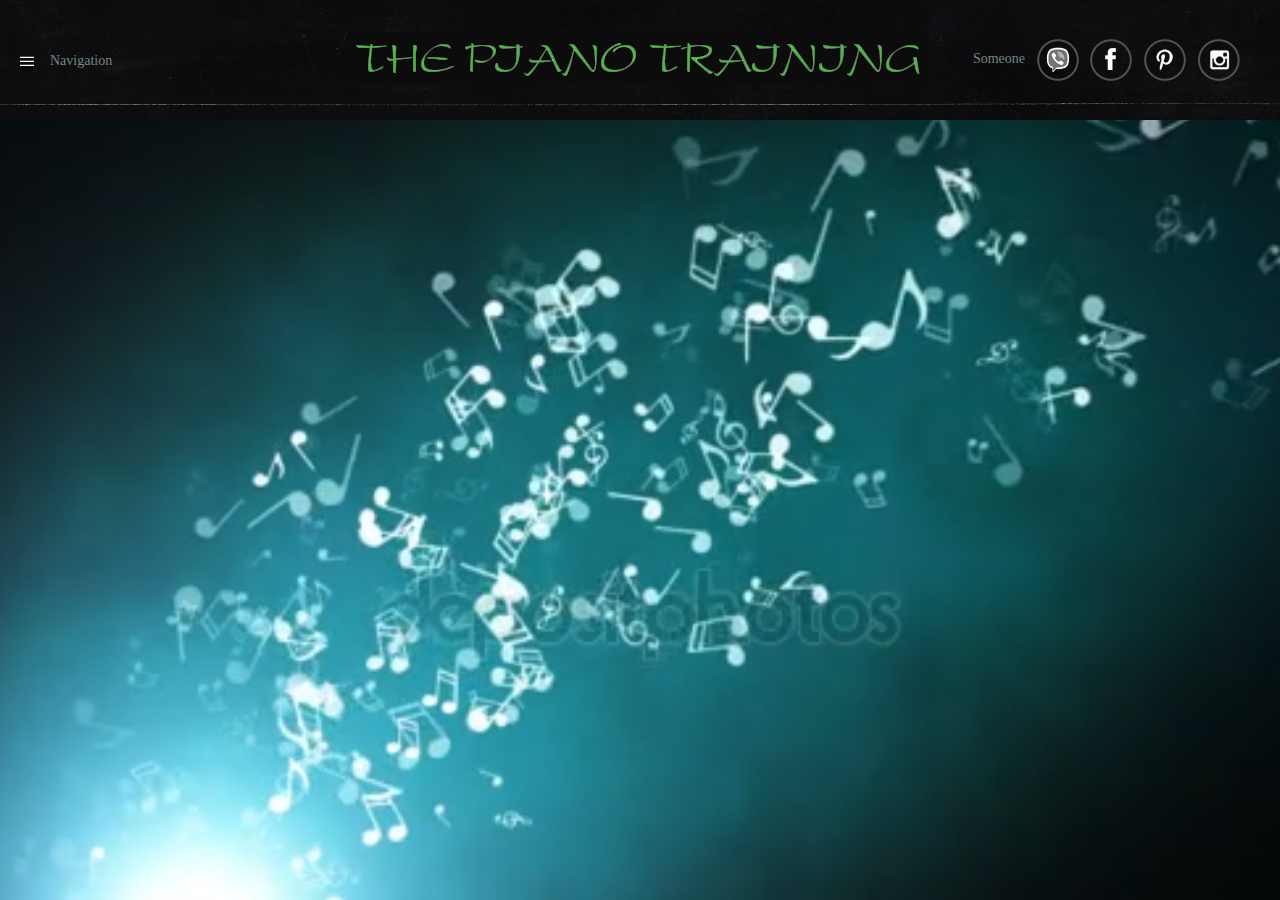
<file: index.html>
<!DOCTYPE html>
<html lang="en">
<head>
  <meta charset="UTF-8">
  <title>The Piano Training</title>
    <link rel="stylesheet" type="text/css" href="./css/style_intro.css"/>
    <script type="text/javascript" src="js/jquery-3.1.1.min.js"></script>
    <script src="js/Intro/jquery.backgroundvideo.min.js"></script> <!--скрипт для фонового видео с GitHub-->
    <script src="js/Intro/setBackgroundVideo.js"></script> <!--устанавливает параметры для фонового видео-->
</head>
<body>
<div id="header"> <!--https://racket.net.au/design/-->
    <div class="inner_box flex_container">
        <div class="box">
            <div class="nav_link_box" onclick="showBlockMenu('nav_box', 'inline-block', form, null)">
                <a href="#" class="nav_link">Navigation</a>
            </div>
        </div>
        <div class="box">
            <div id="logo">
                <a href="#">
                    <img src="images/logo.png" alt="">
                </a>
            </div>
        </div>
        <div class="box">
            <div class="icon_box">
                <!--span>Someone</span-->
                <nav class="side containers">
                    <div id="nav_hidden">
                        <span>Someone</span>
                        <a id="vb_pk" href="viber://chat?number=+380665679431" title="Viber"><img src="images/icon_footer11.png" alt="Viber"></a>
                        <a id="vb_mb" href="viber://add?number=380665679431" title="Viber"><img src="images/icon_footer11.png" alt="Viber"></a>
                        <a href="#"><img src="images/icon_footer2.png" alt="Facebook"></a>
                        <a href="#"><img src="images/icon_footer3.png" alt="Pinterest"></a>
                        <a href="#"><img src="images/icon_footer4.png" alt="Instagram"></a>
                    </div>
                    <div id="nav_show">
                        <div id="close" class="menu">Someone</div>
                            <ul class="menu" id="ul_someone">
                                <li><a id="vb_pk" href="viber://chat?number=+380665679431" title="Viber"><img src="images/icon_footer11.png" alt="Viber"></a></li>
                                <li><a id="vb_mb" href="viber://add?number=380665679431" title="Viber"><img src="images/icon_footer11.png" alt="Viber"></a></li>
                                <li><a href="#"><img src="images/icon_footer2.png" alt="Facebook"></a></li>
                                <li><a href="#"><img src="images/icon_footer3.png" alt="Pinterest"></a></li>
                                <li><a href="#"><img src="images/icon_footer4.png" alt="Instagram"></a></li>
                            </ul>
                    </div>
                </nav>
                <script>
                    // Захватываем наши элементы чтобы мы могли использовать их ниже
                    let closeIcon = document.getElementById("close"),
                        $container = $('.containers'),
                        $list = $container.find('ul');

                    // При нажатии на <span> раскрываем и скрываем наш <ul>
                    let span_flag=0;
                    $(closeIcon).on('click', function() {
                        // если блок скрыт - раскрываем и span_flag=1
                        if(span_flag===0) {
                            $list.css("display", "block");
                            $("#nav_show").css("margin-top", "318px");
                            span_flag=1;
                        }
                        else
                        {
                            $("#nav_show").css("margin-top", "0");
                            $list.css("display", "none");
                            span_flag=0;
                        }
                    });
                </script>



                <!--a id="vb_pk" href="viber://chat?number=+380665679431" title="Viber"><img src="images/icon_footer11.png" alt="Viber"></a>
                <a id="vb_mb" href="viber://add?number=380665679431" title="Viber"><img src="images/icon_footer11.png" alt="Viber"></a>
                <a href="#"><img src="images/icon_footer2.png" alt="Facebook"></a>
                <a href="#"><img src="images/icon_footer3.png" alt="Pinterest"></a>
                <a href="#"><img src="images/icon_footer4.png" alt="Instagram"></a-->
            </div>
        </div>
    </div>
    <div id="nav_box">
        <div class="nav_inner">
            <ul>
                <li><a href="#" onclick="showBlockMenu('login_page', 'block', form, '1')">Enter</a></li>
                <li><a href="#" onclick="showBlockMenu('login_page', 'block', form, '2')">Registration</a></li>
                <li><a href="About.html">About site</a></li>
                <li><a href="#">Contact</a></li>
                <li><a href="#">...</a></li>
            </ul>
            <a href="#" class="close_nav" onclick="showBlockMenu('nav_box', 'inline-block', form, null)">CLOSE THIS</a>
        </div>
    </div>
</div>
<div id="login_page">
    <div class="form">
        <form id="login_form" action="#" method="get">
            <input type="text" name="login" placeholder="Enter your login" autocomplete="login"/>
            <input type="password" name="pass" placeholder="Enter your password" autocomplete="password"/>
            <button type="submit" id="btn" value="Войти" name="log_in">Registration</button>
        </form>
    </div>
</div>
<div id="result_form" class="run-animation"></div>
<div class="container">
    <video class="my-background-video" loop autoplay muted poster="images/poster.jpg"><!--аттрибут playsinline временно удалил, т.к. вроде и без него работает всё-->
        <source src="media/floating_musical_notes.mp4" type="video/mp4">
    </video>
</div>
<script src="js/Intro/isMobile.js"></script><!--проверка через какой девайс зашёл юзер(ПК/мобилка)-->
<script src="js/Intro/click.js"></script><!--обрабатывает нажатие на меню-->
<script src="js/Intro/registration.js"></script><!--ajax-обработка формы регистрации-->
<script src="js/Intro/authorization.js"></script><!--ajax-обработка формы авторизации-->
</body>
</html>
</file>
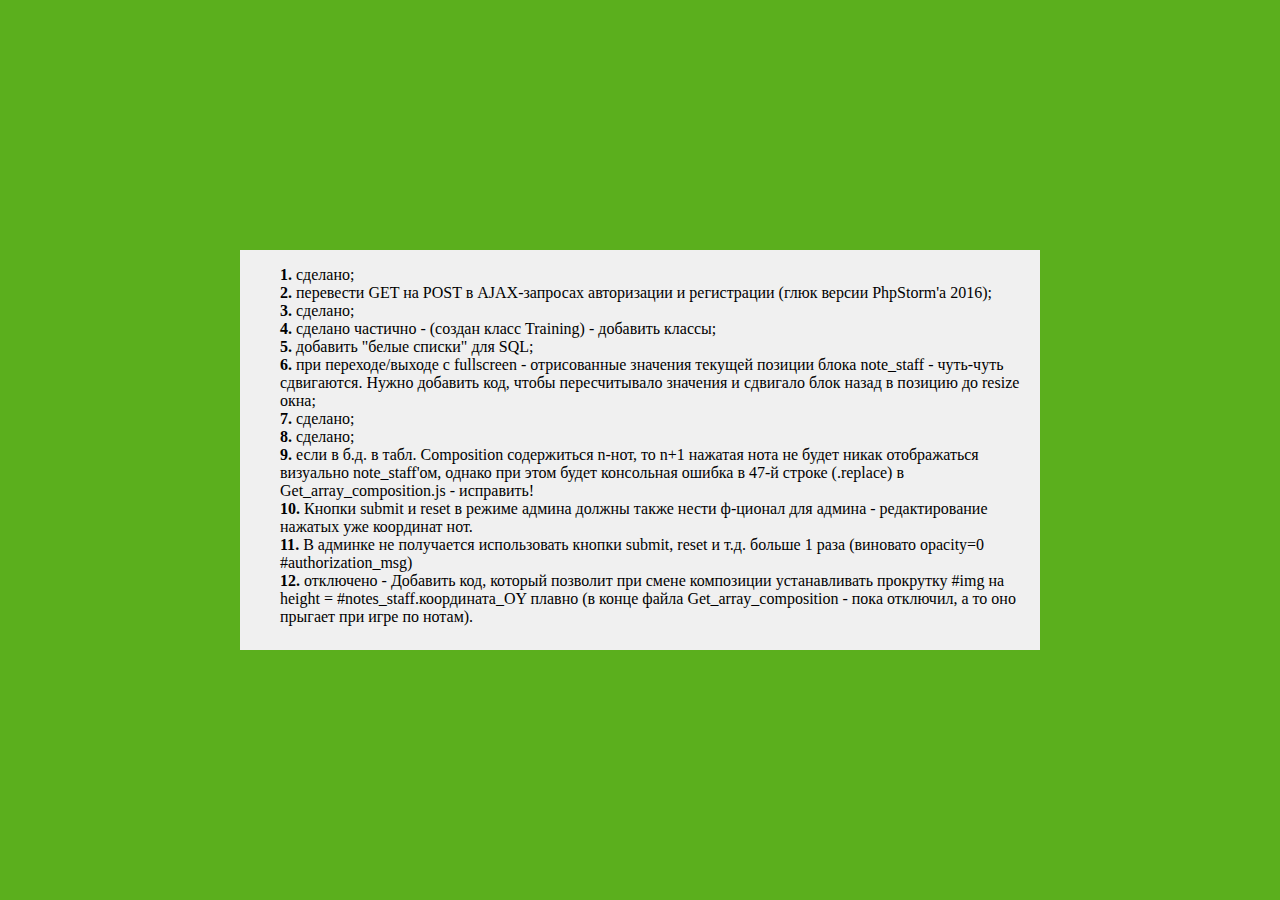
<file: About.html>
<!DOCTYPE html>
<html lang="en">
<head>
  <meta charset="UTF-8">
  <title>What should be done</title>
    <link rel="stylesheet" type="text/css" href="./css/About.css">
</head>
<body>
<div id="list">
    <ol>
        <li>сделано;</li>
        <li>перевести GET на POST в AJAX-запросах авторизации и регистрации (глюк версии PhpStorm'a 2016);</li>
        <li>сделано;</li>
        <li>сделано частично - (создан класс Training) - добавить классы;</li>
        <li>добавить "белые списки" для SQL;</li>
        <li>при переходе/выходе с fullscreen - отрисованные значения текущей позиции блока note_staff -
            чуть-чуть сдвигаются. Нужно добавить код, чтобы пересчитывало значения и сдвигало блок назад в позицию до resize окна;</li>
        <li>сделано;</li>
        <li>сделано;</li>
        <li>если в б.д. в табл. Composition содержиться n-нот, то n+1 нажатая нота не будет никак отображаться
            визуально note_staff'ом, однако при этом будет консольная ошибка в 47-й строке (.replace) в Get_array_composition.js - исправить!</li>
        <li>Кнопки submit и reset в режиме админа должны также нести ф-ционал для админа - редактирование нажатых уже координат нот.</li>
        <li>В админке не получается использовать кнопки submit, reset и т.д. больше 1 раза (виновато opacity=0 #authorization_msg)</li>
        <li>отключено - Добавить код, который позволит при смене композиции устанавливать прокрутку #img на height = #notes_staff.координата_OY плавно
            (в конце файла Get_array_composition - пока отключил, а то оно прыгает при игре по нотам).</li>
</ol>
</div>
</body>
</html>
</file>
<file: css/style_intro.css>
body,html {
	margin: 0;
	padding: 0;
}
#header{
	width: 100%;
	height: 120px;
	background: #0d0d0e url(../images/bg_header.png) center repeat-x;
	position: relative;
}
.flex_container{
	display: flex;
}
.box{
	flex: 1;
	display: flex;
	justify-content: center;
	align-items: center;
}
#header .inner_box{
	position: relative;
	width: 100%;
	max-width: 2000px;
	margin: 0 auto;
	height: 120px;
}
#header .nav_link_box{
	/*position: absolute;*/
	margin-left: 20px;
	margin-right: auto;
	top: 40px;
	/*left: 20px;*/
	/*flex-grow: 3;*/
}
#header .nav_link{
	/*display: inline-block;*/
	font-size: 14px;
	line-height: 14px;
	padding-left: 30px;
	background: url(../images/icon_nav.png) center left no-repeat;
	text-decoration: none;
	color: #758785;
	outline: none;
}
#logo{
	/*position: absolute;*/
	/*left: 25%;
	top: 34px;*/
	/*flex-grow: 1;*/
}
#header .icon_box{
	line-height: 30px;
	font-size: 14px;
	/*position: absolute;*/
	/*right: 0;
	top: 34px;*/
	color: #758785;
	margin-right: 20px;
	margin-left: auto;
}
#header .icon_box a{
	margin-left: 8px;
}
#header .icon_box img{
	vertical-align: middle;
	line-height: 30px;
}

#header #nav_box{
	display: none;/*inline-block;*/
	position: absolute;
	z-index: 999;
	left: 0;
	top: 110px;
	width: 100%;
	padding: 10px 0 30px 0;
	background: #0d0d0e url(../images/bg_header.png) bottom repeat-x;
	/*opacity: 0;*/

	/*transition: .8s;*/
}
#header #nav_box .nav_inner{
	width: 100%;
	max-width: 2000px;
	margin: 0 auto;
	text-align: center;
	position: relative;
}
#header #nav_box li{
	display: inline-block;
	margin: 0 10px;
}
#header #nav_box li a{
	color: #9e9e9e;
	font-size: 16px;
	display: block;
	padding-left: 20px;
	background: url(../images/icon_menu.png) left center no-repeat;
	text-decoration: none;
}
.close_nav{
	position: absolute;
	right: 20px;
	top: 3px;
	display: block;
	text-decoration: none;
	padding-left: 25px;
	font-size: 13px;
	font-family: 'ProximaNova-Bold', sans-serif;
	letter-spacing: 1px;
	color: #9e9e9e;
	line-height: 14px;
	background: url(../images/bg_close_this_link.png) left center no-repeat;
}
/*--------------------------------------------------*/
#login_page {
	width: 360px;
	padding: 8% 0 0;
	margin: auto;
	display: none;
	/*display: block;*/
	opacity: 1;
}
.form {
	position: relative;
	z-index: 1;
	background-color: rgba(158, 158, 158, 0.7);
	max-width: 360px;
	margin: 0 auto 100px;
	padding: 45px;
	text-align: center;
	box-shadow: 0 0 20px 0 rgba(0, 0, 0, 0.2), 0 5px 5px 0 rgba(0, 0, 0, 0.24);
}
.form input {
	font-family: "Roboto", sans-serif;
	outline: 0;
	background: #f2f2f2;
	width: 100%;
	border: 0;
	margin: 0 0 15px;
	padding: 15px;
	box-sizing: border-box;
	font-size: 14px;
}
.form button {
	font-family: "Roboto", sans-serif;
	text-transform: uppercase;
	outline: 0;
	background: #4CAF50;
	width: 100%;
	border: 0;
	padding: 15px;
	color: #FFFFFF;
	font-size: 14px;
	-webkit-transition: all 0.3s ease;
	transition: all 0.3s ease;
	cursor: pointer;
}
.form button:hover,.form button:active,.form button:focus {
	background: #43A047;
}

#result_form{
	display: block;
	opacity: 0;
	margin: 0 auto 100px;
	width: 350px;
	background: #4CAF50;
	border: 1px solid blue;
	text-align: center;
	padding: 10px;
	font-size:24px;
	/*position: relative;*/
}
/*.my-background-video{
	display: block;
	z-index: -100;
	min-width: 100%;
	min-height: 100%;
	height: auto;
	width: auto;
	position: absolute;
	left: 0;
	top: 0;
}*/

.container {
	position: absolute;
	top: 0;
	left: 0;
	right: 0;
	bottom: 0;
	overflow: hidden;
	/*background: #000;*/
	z-index: -100;
}
.container video {
	position: absolute;
	top: 50%;
	left: 50%;
	transform: translateX(-50%) translateY(-50%);
	min-width: 100%;
	min-height: 100%;
	width: auto;
	height: auto;
}

/*@keyframes cssAnimation {
	to {
		opacity: 0;
	}
}*/
.run-animation {
	position: relative;
	animation: my-animation 0s 2.5s forwards;
}

@keyframes my-animation {
	from {
		opacity : 1;
	}
	to {
		opacity : 0;
	}
}


/*.formHidden {
	display: none;
}*/

/*--------------------------------------------------------------------*/
#ul_someone{
	display: none;
}

a{text-decoration: none;}

ul{
	margin: 0;
	padding: 0;
	list-style: none;
}

.side{
	/*width: 80px; /*длина меню*/
	margin: 20px; /*отступы вокруг меню*/
}

.menu a{/*убрал запятую между a,div*/
	background: #3d3d3d;
	color: #fff;
	padding: 10px;
	display: block;
	border-bottom: 1px solid #666;
	-webkit-transition: 0.5s all;
	transition: 0.5s all;
}
#close{
	background: #3d3d3d;
	color: #fff;
	padding: 10px;
	display: block;
	border-bottom: 1px solid #666;
	-webkit-transition: 0.5s all;
	transition: 0.5s all;
}

.menu a:hover{    /*при наведении на меню*/
	background: #666;
	padding: 10px 0 10px 20px;
}
#close:hover{    /*при наведении на меню*/
	background: #666;
	padding: 10px 0 10px 20px;
}



nav > #nav_show{
	display: none;
}

@media (max-width: 1012px) {
	nav #nav_hidden { display: none; }
	nav #nav_show { display: block; }
	.side{width: 100px; margin: 0;}
	#nav_show{
		/*margin-top: 330px;*/
		font: 1em/1.4em sans-serif;
	}
	li a{margin-left: 0 !important;}

}
</file>
<file: css/About.css>
body,html {
    margin: 0;
    padding: 0;
    background-color: #5baf1d;
}

* {
    box-sizing: border-box;
}

#list{
    position: absolute;
    top: 50%;
    left: 50%;
    width: 800px;
    height:400px;
    margin: -200px 0 0 -400px;
    background: #f0f0f0;

}

ol{
    counter-reset:  item;
    list-style-type: none;
}
ol > li:before {
    counter-increment: item;
    content: counter(item) ". ";
    font-weight: bold;
}
</file>
